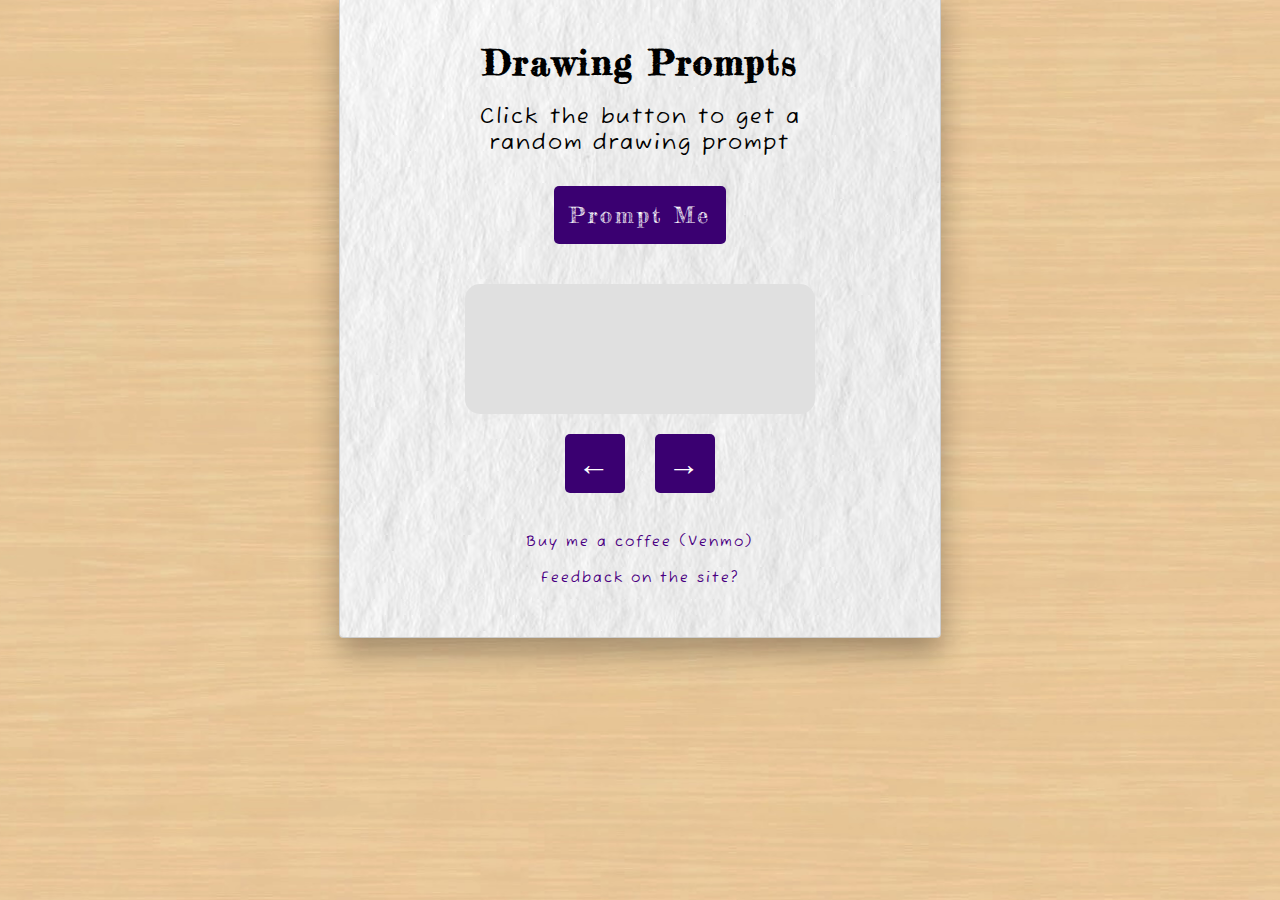
<file: index.html>
<!DOCTYPE html>
<html lang="en">
<head>
	<!-- Google tag (gtag.js) -->
	<script async src="https://www.googletagmanager.com/gtag/js?id=G-PEYLMW5ZX2"></script>
	<script>
	  window.dataLayer = window.dataLayer || [];
	  function gtag(){dataLayer.push(arguments);}
	  gtag('js', new Date());
	
	  gtag('config', 'G-PEYLMW5ZX2');
	</script>
	
    <meta charset="UTF-8">
    <meta name="viewport" content="width=device-width, initial-scale=1.0">
    <title>Fun and Creative Drawing Prompts for Artists | DrawPrompt.com</title>
	<meta name="description" content="Generate random drawing prompts to spark your creativity. The prompts on this website are designed to be creative and silly. It's a great way to find something fun to draw on your own or with friends.">
	<meta name="keywords" content="drawing prompts, creative drawing ideas, art inspiration, fun drawing suggestions, drawing ideas for kids and adults">
	<meta name="author" content="DrawPrompt.com">
     <link href="https://fonts.googleapis.com/css2?family=Roboto:wght@300;400;500&family=Press+Start+2P&family=Amatic+SC&family=Fredericka+the+Great&family=Fuzzy+Bubbles&display=swap" rel="stylesheet">
    <link rel="stylesheet" href="styles_v3.css">
    <link rel="canonical" href="https://www.drawprompt.com/">	
</head>
<body>
    <div class="container">
	<div class="border left-border"></div>
	<div class="background-width">
		<div class="content">
			<h1>Drawing Prompts</h1>
			<p>Click the button to get a random drawing prompt</p>
			<div class="button-prompt">
				<button class="button" id="promptButton">Prompt Me</button>
			</div>
			<div class="prompt-box" id="promptBox" aria-live="polite"></div>
			<div class="button-group">
				<button class="button" id="previousButton"><b>&#x2190</b></button>
				<button class="button" id="nextButton"><b>&#8594</b></button>
			</div>
			<footer>
				<p>
					<a href="https://account.venmo.com/u/john-barkis/">Buy me a coffee (Venmo)</a><br />
					<br />
					<a href="https://forms.gle/eYY6H2KRyu97XEJw5">Feedback on the site?</a><br />
				</p>
			</footer>
		</div>
	</div>
	<div class="border right-border"></div>
    </div>
    
    <script src="script_v3.js"></script>
</body>
</html>
</file>
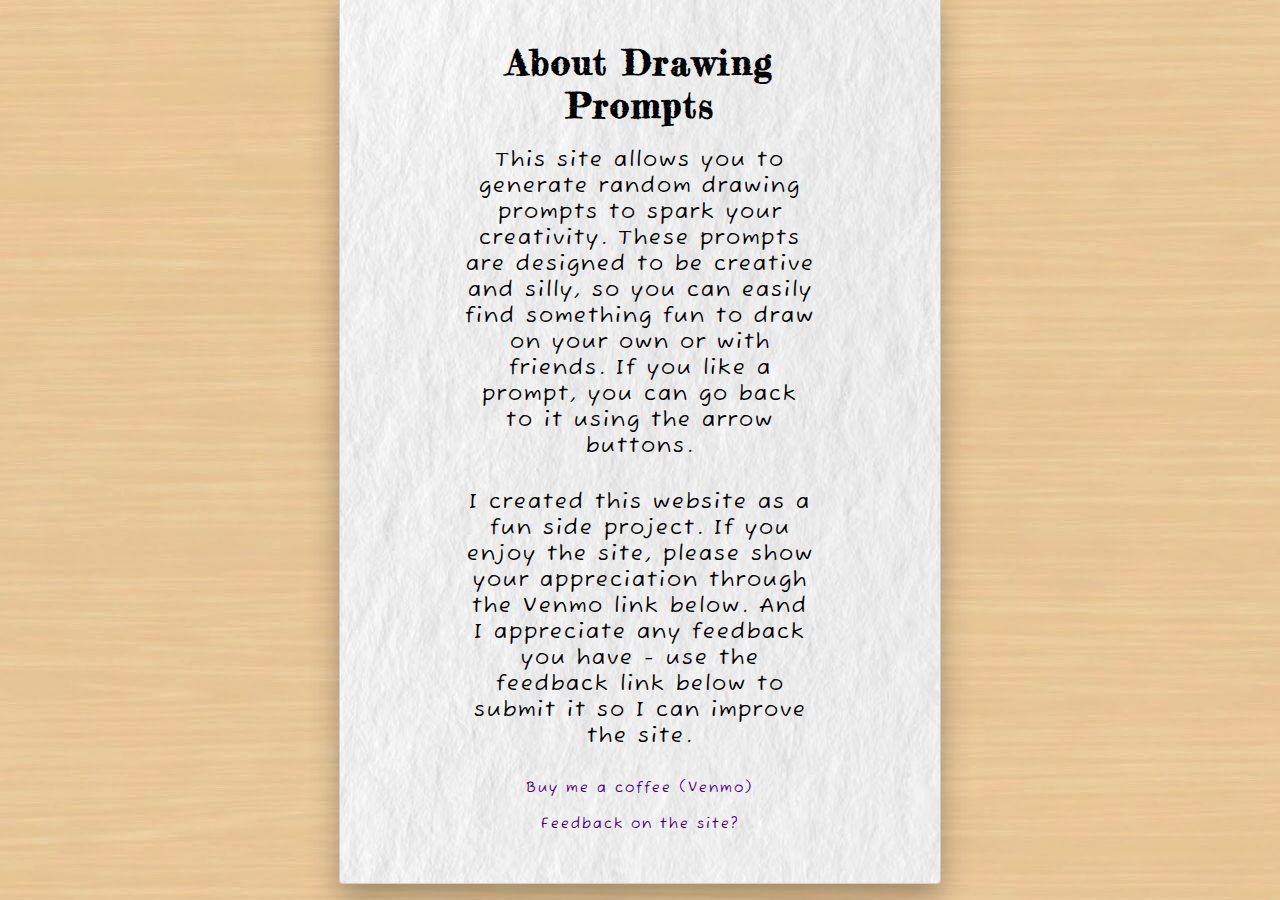
<file: about.html>
<!DOCTYPE html>
<html lang="en">
<head>
	<!-- Google tag (gtag.js) -->
	<script async src="https://www.googletagmanager.com/gtag/js?id=G-PEYLMW5ZX2"></script>
	<script>
	  window.dataLayer = window.dataLayer || [];
	  function gtag(){dataLayer.push(arguments);}
	  gtag('js', new Date());
	
	  gtag('config', 'G-PEYLMW5ZX2');
	</script>
	
    <meta charset="UTF-8">
    <meta name="viewport" content="width=device-width, initial-scale=1.0">
    <title>Drawing Prompts - About</title>
	<meta name="description" content="Learn more about this drawing prompt website.">
     <link href="https://fonts.googleapis.com/css2?family=Roboto:wght@300;400;500&family=Press+Start+2P&family=Amatic+SC&family=Fredericka+the+Great&family=Fuzzy+Bubbles&display=swap" rel="stylesheet">
    <link rel="stylesheet" href="styles_v3.css">
</head>
<body>
    <div class="container">
	<div class="border left-border"></div>
	<div class="background-width">
		<div class="content">
			<h1>About Drawing Prompts</h1>
			<p>This site allows you to generate random drawing prompts to spark your creativity. These prompts are designed to be creative and silly, so you can easily find something fun to draw on your own or with friends. If you like a prompt, you can go back to it using the arrow buttons.</p>
			<p>I created this website as a fun side project. If you enjoy the site, please show your appreciation through the Venmo link below. And I appreciate any feedback you have - use the feedback link below to submit it so I can improve the site.</p>
			<footer>
				<p>
					<a href="https://account.venmo.com/u/john-barkis/">Buy me a coffee (Venmo)</a><br />
					<br />
					<a href="https://forms.gle/eYY6H2KRyu97XEJw5">Feedback on the site?</a><br />
				</p>
			</footer>
		</div>
	</div>
	<div class="border right-border"></div>
    </div>
    
    <script src="script_v3.js"></script>
</body>
</html>
</file>
<file: styles_v3.css>
/* Global Styles */

        :root {
		--button-bg: #3a0071; /* Dark Purple */
        	--button-hover: #9370db; /* Light Purple */
        	--button-click: #000547; /* Dark Blue */
		font-family: 'Fredericka the Great', cursive;
		background-image: url("background_desktop_image.jpeg");
		background-position: center;
            background-repeat: repeat;
        }

        body {
            font-size: 1.3rem;
            letter-spacing: 2px;
		margin: 0;
  		padding: 0;
  		display: flex;
  		justify-content: center;
  		align-items: center;
  		height: 100%;
            /* background-image: url("background_desktop_image.jpeg");
            background-position: center;
            background-repeat: repeat; */
	}

	.container {
            display: flex;
            align-items: center;
  		width: 100%; /* Full width */
  		height: 100%; /* Full height */
        }

	.border {
		flex-grow: 1; /* Automatically take available space */
	}

	.background-width {
		/*             background: url('https://img.freepik.com/free-photo/paper-texture_1194-5999.jpg?t=st=1734206296~exp=1734209896~hmac=41bf3f9ac1d17c0fd93f53f6324718889588fd62f31ec295c470e8ba880a2f6c&w=1800') no-repeat center center; */
		background-image: url("paper-texture.jpg");
		width: 600px;
		align-items: center;
		height: 100%; /* Full height */
		border: 1px solid #ccc;
		border-radius: 4px; /* Optional: Rounded corners */
		box-shadow: 0px 15px 30px rgba(0, 0, 0, 0.3); /* Shadow to give depth */
  transform: translateY(-10px); /* Slight elevation effect */
  transition: transform 0.2s ease, box-shadow 0.2s ease;
	}

        .content {
            max-width: 350px;
            width: 90%;
            text-align: center;
            padding: 20px;
		margin: 0 auto;
            margin-top: 30px;
        }

        h1 {
		font-size: 2.2rem;
		color: #000000;
            margin: 0 0 10px;
            margin-bottom: 20px;
        }

        p {
            font-family: 'Fuzzy Bubbles';
		margin: 10px 0;
            margin-bottom: 30px;
        }

        .button {
            display: block;
            padding: 15px;
            margin: 0px 0;
            font-size: 1.4rem;
            color: white;
            background-color: var(--button-bg);
            border: none;
            border-radius: 5px;
            cursor: pointer;
            transition: background-color 0.3s;        
            width: fit-content;
            margin-bottom: 30px;
		letter-spacing: 3px; /* Added letter spacing for the buttons */
		font-family: 'Fredericka the Great', cursive;
        }

        .button:hover {
            background-color: var(--button-hover);
        }

        .button:active {
            background-color: var(--button-click);
        }

	.button-prompt {        
                display: flex;       
		margin: 10px auto;
		justify-content: center;
	}


       .button-group {
            display: flex;
        	justify-content: center;
            gap: 30px;
        }

.button-group button {
     font-size: 2rem; /* Adjust the size as needed */
	width: 60px; /* Ensure the button resizes to fit the larger font */
    height: auto;
    padding: 10px; /* Optional: Adjust padding for better clickability */
}

        .prompt-box {
	    display: flex; /* Change to flex for alignment */
	    justify-content: center; /* Center horizontally */
	    align-items: center; /* Center vertically */
	    padding: 40px;
	    border-radius: 15px;
	    background-color: #e0e0e0; /* Increased contrast with white background */
	    color: #000000; /* Black text for maximum contrast */
	    text-align: center;
	    font-size: 1.2rem;
	    min-height: 50px; /* Ensure there's a base size for the prompt */
	    margin-bottom: 20px;
	    overflow-wrap: break-word;
		font-family: 'Fuzzy Bubbles';
        }        

        footer {
            font-family: 'Fuzzy Bubbles';
		font-size: 14px;
            color: #555;
        }

        footer a {
            color: #4b0082;
            text-decoration: none;
        }

        footer a:hover {
            text-decoration: underline;
        }
</file>
